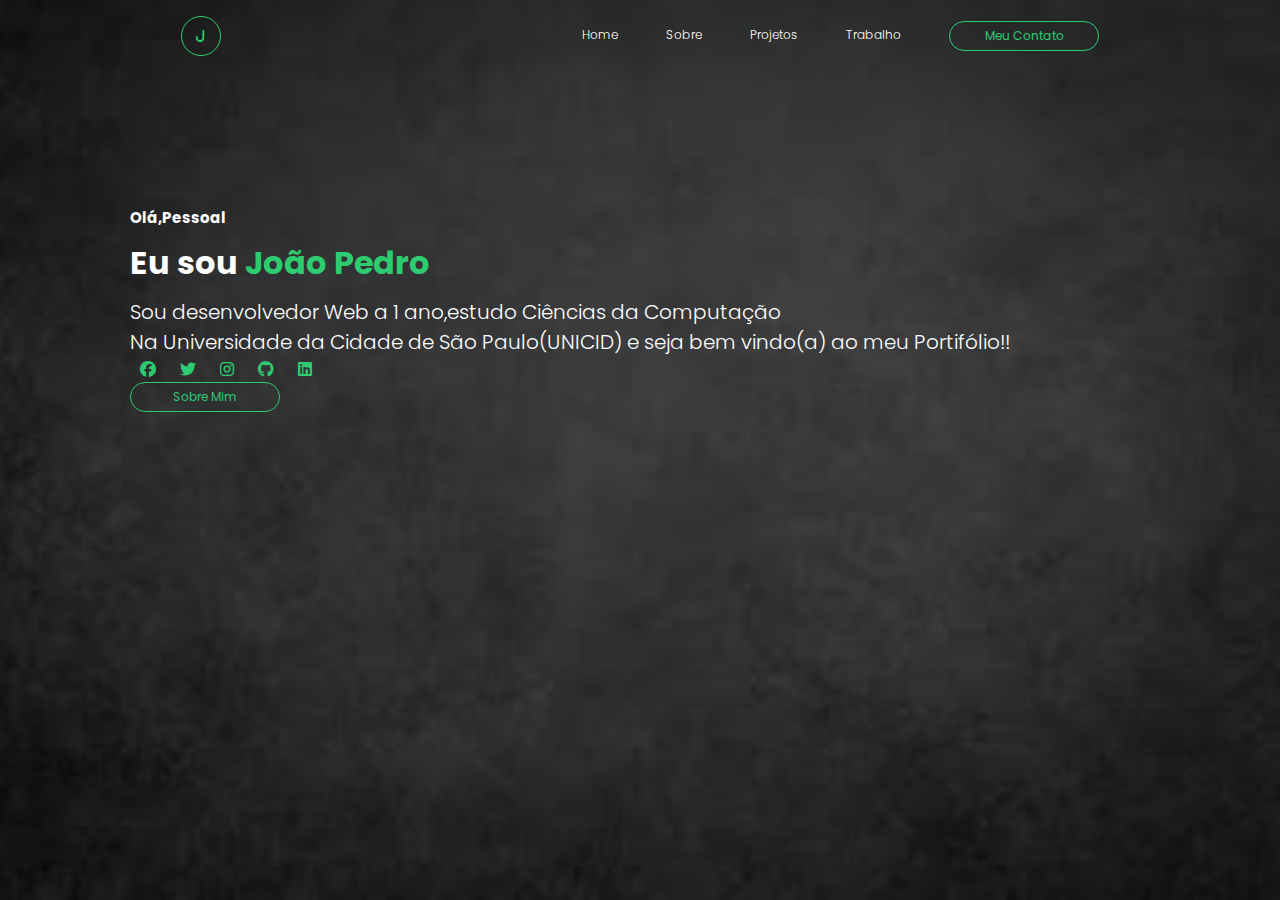
<file: index.html>
<!DOCTYPE html>
<html lang="pt-br">
<head>
    <meta charset="UTF-8">
    <meta name="viewport" content="width=device-width, initial-scale=1.0">
    <title>João Pedro Portifolio</title>
    <link rel="stylesheet" href="https://cdnjs.cloudflare.com/ajax/libs/font-awesome/6.1.0/css/all.min.css">
    <link rel="stylesheet" href="style.css">
</head>
<body>
    <div class="background">
        <header>
            <div class="logo">
            <i class="fa-solid fa-j"></i>
            </div>
            <div class="cabeçalho-link">
                <li>
                    <a href="index.html">Home</a>
                </li>
                <li>
                    <a href="sobre.html">Sobre</a>
                </li>
                <li>
                    <a href="projetos.html">Projetos</a>
                </li>
                <li>
                    <a href="#">Trabalho</a>
                </li>
                <button>Meu Contato</button>
            </div>
        </header>
        <div class="container-text">
            <div class="text">
                <h3>Olá,Pessoal</h3>
                <h1>Eu sou  <span>João Pedro</span>  </h1>
                <p>
                    Sou desenvolvedor Web a 1 ano,estudo Ciências da Computação 
                    <br>Na Universidade da Cidade de São Paulo(UNICID) e seja bem vindo(a)
                    ao meu Portifólio!!
                </p>
                <div class="redes-sociais">
                    <a href="https://www.facebook.com/joaopedro.moura.351"><i class="fa-brands fa-facebook"></i></a>
                    <a href="https://twitter.com/Joaop3drolur3nc"><i class="fa-brands fa-twitter"></i></a>
                    <a href="https://www.instagram.com/joaopedroolourenco/"><i class="fa-brands fa-instagram"></i></a>
                    <a href="https://github.com/JonesBLR"><i class="fa-brands fa-github"></i></a>
                    <a href="https://www.linkedin.com/in/joao-pedro-moura-da-silva-lourenço-8232a614b/"><i class="fa-brands fa-linkedin"></i></a>
                </div>
                <button id="Sobre"><a href="sobre.html"></a>Sobre Mim</button>
            </div>
        </div>
    </div>
</body>
</html>
</file>
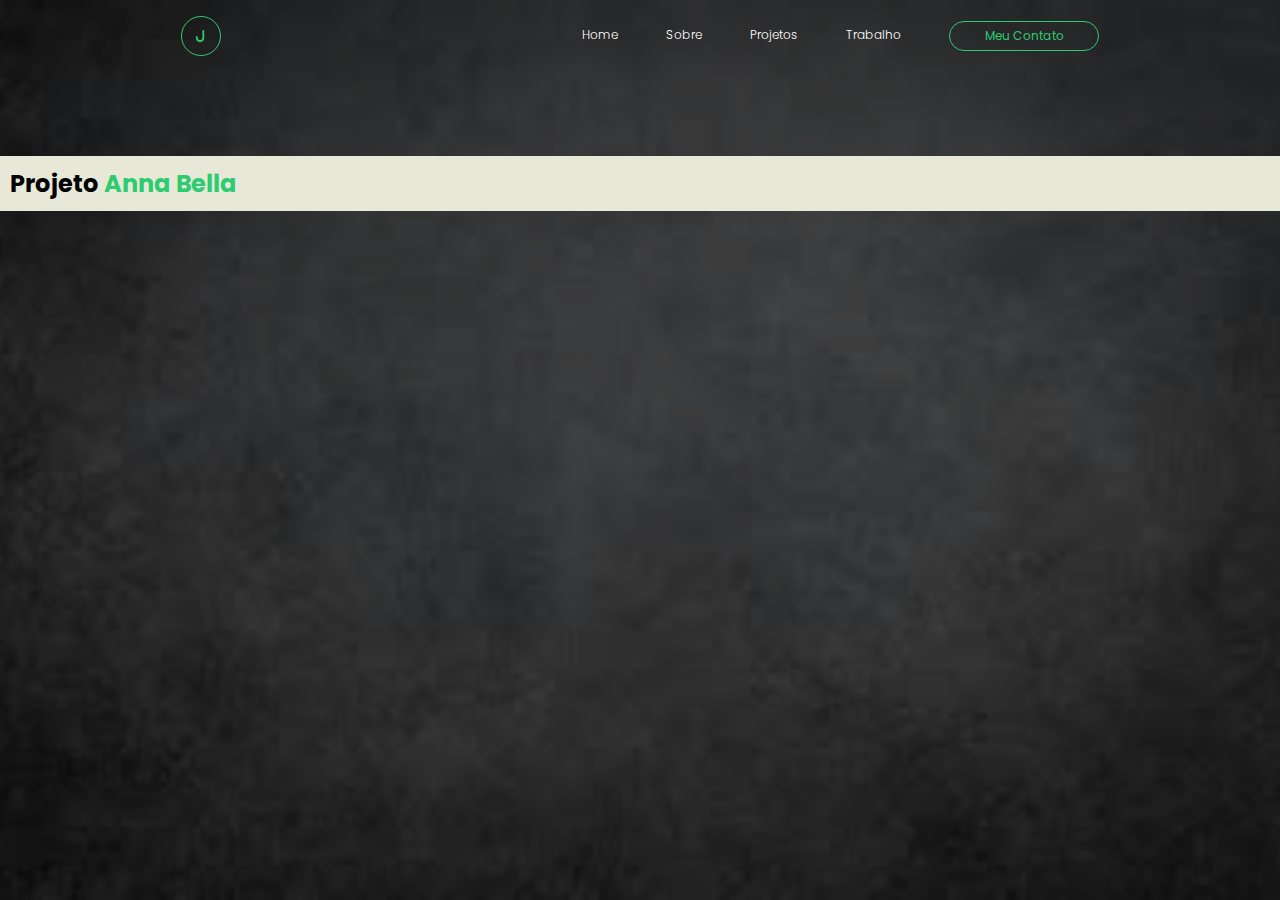
<file: projetos.html>
<!DOCTYPE html>
<html lang="pt-br">
<head>
    <meta charset="UTF-8">
    <meta name="viewport" content="width=device-width, initial-scale=1.0">
    <title>Projetos</title>
    <link rel="stylesheet" href="https://cdnjs.cloudflare.com/ajax/libs/font-awesome/6.1.0/css/all.min.css">
    <link rel="stylesheet" href="style.css">
</head>
<body>
    <div class="background">
        <header>
            <div class="logo">
            <i class="fa-solid fa-j"></i>
            </div>
            <div class="cabeçalho-link">
                <li>
                    <a href="index.html">Home</a>
                </li>
                <li>
                    <a href="sobre.html">Sobre</a>
                </li>
                <li>
                    <a href="projetos.html">Projetos</a>
                </li>
                <li>
                    <a href="#">Trabalho</a>
                </li>
                <button>Meu Contato</button>
            </div>
        </header>
        <br><br><br><br>
        <div id="conteudo">
            <div class="text">
               
                <h2> Projeto <span>Anna Bella</span></h2>
                
            </div>
        </div>
    </div>
</body>
</html>
</file>
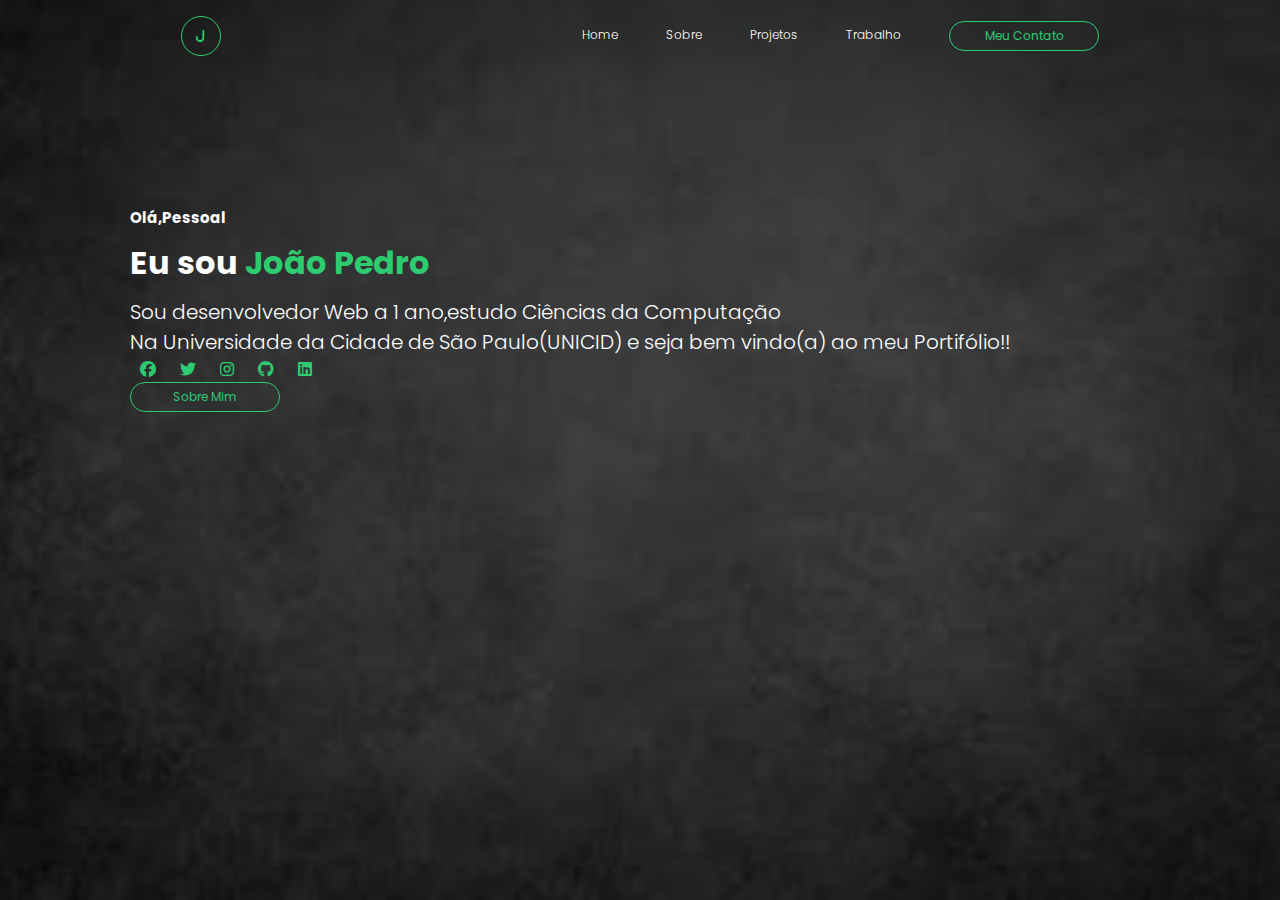
<file: sobre.html>
<!DOCTYPE html>
<html lang="pt-br">
<head>
    <meta charset="UTF-8">
    <meta name="viewport" content="width=device-width, initial-scale=1.0">
    <title>Sobre</title>
    <link rel="stylesheet" href="https://cdnjs.cloudflare.com/ajax/libs/font-awesome/6.1.0/css/all.min.css">
    <link rel="stylesheet" href="style.css">
</head>
<body>
    <div class="background">
        <header>
            <div class="logo">
            <i class="fa-solid fa-j"></i>
            </div>
            <div class="cabeçalho-link">
                <li>
                    <a href="index.html">Home</a>
                </li>
                <li>
                    <a href="sobre.html">Sobre</a>
                </li>
                <li>
                    <a href="projetos.html">Projetos</a>
                </li>
                <li>
                    <a href="#">Trabalho</a>
                </li>
                <button>Meu Contato</button>
            </div>
        </header>
        <div class="container-text">
            <div class="text">
                <h3>Olá,Pessoal</h3>
                <h1>Eu sou  <span>João Pedro</span>  </h1>
                <p>
                    Sou desenvolvedor Web a 1 ano,estudo Ciências da Computação 
                    <br>Na Universidade da Cidade de São Paulo(UNICID) e seja bem vindo(a)
                    ao meu Portifólio!!
                </p>
                <div class="redes-sociais">
                    <a href="https://www.facebook.com/joaopedro.moura.351"><i class="fa-brands fa-facebook"></i></a>
                    <a href="https://twitter.com/Joaop3drolur3nc"><i class="fa-brands fa-twitter"></i></a>
                    <a href="https://www.instagram.com/joaopedroolourenco/"><i class="fa-brands fa-instagram"></i></a>
                    <a href="https://github.com/JonesBLR"><i class="fa-brands fa-github"></i></a>
                    <a href="https://www.linkedin.com/in/joao-pedro-moura-da-silva-lourenço-8232a614b/"><i class="fa-brands fa-linkedin"></i></a>
                </div>
                <button id="Sobre"><a href="sobre.html"></a>Sobre Mim</button>
            </div>
        </div>
    </div>
</body>
</html>
</file>
<file: style.css>
@import url('https://fonts.googleapis.com/css2?family=Poppins:ital,wght@0,500;0,600;0,700;0,800;0,900;1,400;1,500;1,600;1,700;1,800;1,900&display=swap');

*{
    margin: 0;
    padding: 0;
    box-sizing: border-box;
    font-family: "Poppins" , sans-serif;
    text-decoration: none;
    list-style: none;
}

body{
    overflow: hidden;
}



.background{
    background: linear-gradient(rgba(0, 0, 0, 0.5), rgba(0, 0, 0, 0.5)),url(./imagens/fundo.jpg);
    background-size: cover;
    background-position: center;
    width: 100%;
    height: 100vh;
   
}

header{
    display: flex;
    justify-content: space-around;
    max-width: 100%;
    align-items: center;
    text-align: center;
    padding-top: 1rem;
   
    
}

.cabeçalho-link{
    display: flex;
    gap: 3rem;
    font-weight: 300;
    cursor: pointer;  
}

.cabeçalho-link a{
    color: #fff;
    font-size: 12px;
}

.cabeçalho-link a:hover{
    color:  #2ecc71;
    transition: 0.3s all;
}

.logo i{
    height: 40px;
    width: 40px;
    background: transparent;
    border: 1px solid #2ecc71;
    color: #2ecc71;
    border-radius: 50%;
    display: inline-flex;
    align-items: center;
    justify-content: center;
    font-size: 13px;
    cursor: pointer;
}


button{
    color: #2ecc71;
    background: transparent;
    border:solid 1px #2ecc71;
    padding: 5px;
    border-radius: 15px;
    font-size: 12px;
    cursor: pointer;
    width: 150px;
}

button:hover{
    background-color: #2ecc71;
    color: #fff;
    transition: 0.5s;
}

.container-text {
    padding: 150px 0 0 130px;
}

.text h3{
    color:#fff ;
    font-size: 15px;
}

.text h1{
    color: #fff;
    margin-top: 10px;
}

.text span {
    color: #2ecc71;
}

.text p {
    color: #fff;
    font-size: 20px;
    font-weight: 300;
    margin-top: 10px;
}

.redes-sociais a {
    color: #2ecc71;
    padding: 10px;
    margin-top: 5px;
}

#sobre {
    margin-top: 10px;
}

.imagens-projetos {
    border: 10px solid #c3c3ae;
}

#conteudo{
	background: #e8e8d9;
	padding: 10px;
}

.relative {
    border: 1px solid green;
    position: relative;
    bottom: 200px;
    left: 400px;
}
</file>
